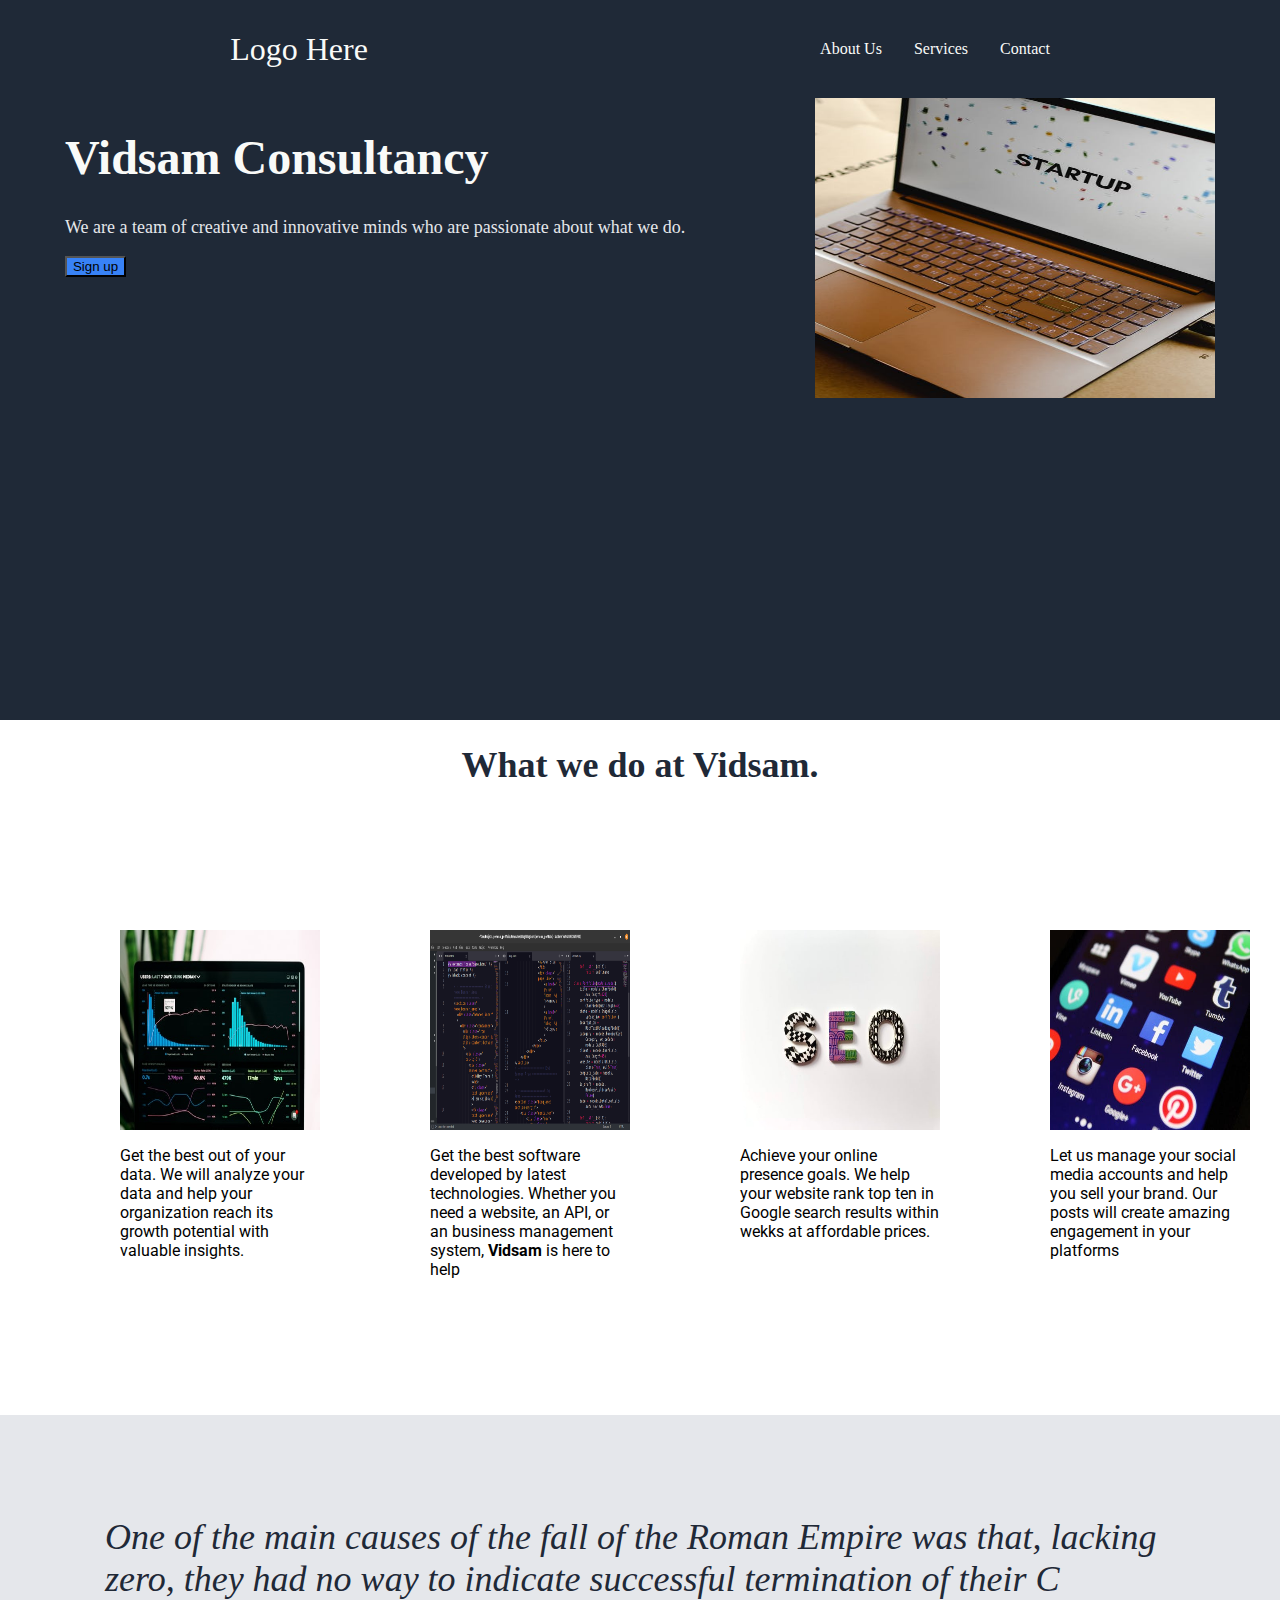
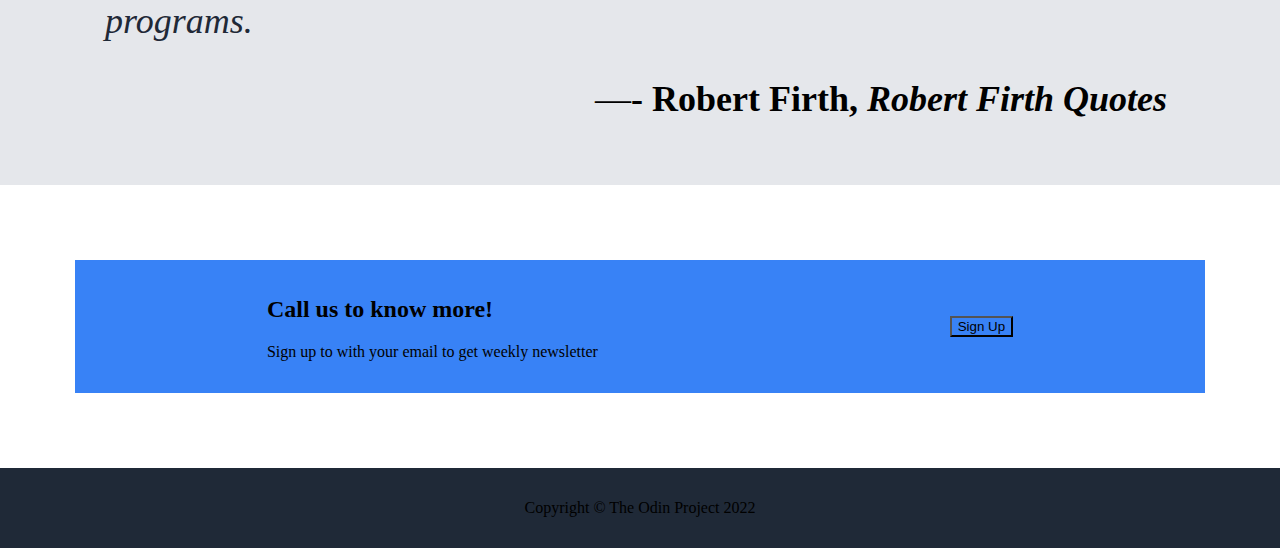
<file: index.html>
<!DOCTYPE html>
<html lang="en">
<head>
    <meta charset="UTF-8">
    <meta http-equiv="X-UA-Compatible" content="IE=edge">
    <meta name="viewport" content="width=device-width, initial-scale=1.0">
    <title>vidsam consultancy</title>
    <link rel="stylesheet" href="styles.css">
</head>

<body>

    <div class="hero">

        <div class="nav-links">
            <div class="left-link">
                <div class="logo">Logo Here</div>
            </div> 

            <div class="right-links">
                <ul class="links">
                    <li><a href="#"></a>About Us</a></li>
                    <li><a href="#"></a>Services</li>
                    <li><a href="#"></a>Contact</li>
                </ul>
            </div>  
        </div>

        <div class="hero-area">
            <div class="hero-text">
                <h1>Vidsam Consultancy</h1>
                <p>We are a team of creative and innovative minds who are passionate about what we do.</p>
                <button class="sign-up">Sign up</button>
            </div>
    
            <div class="hero-image">
                <img src="assets/hero.jpeg" alt="hero image" width="400"  height="300">
            </div>
        </div>     
    </div> 

    <div class="services">
        <h1>What we do at Vidsam.</h1>

        <div class="cards">
            <div class="card">
                <div class="card-image">
                    <img src="assets/data.jpeg" alt="card image" width="200" height="200">
                </div>    
                            
                <div class="card-text">
                    <p>Get the best out of your data. We will analyze your data and help your organization reach its growth potential with valuable insights.</p>
                </div>
            </div>    
                    
            <div class="card">
                <div class="card-image">
                    <img src="assets/software.png" alt="card image" width="200" height="200">
                </div>    
                            
                <div class="card-text">
                    <p>Get the best software developed by latest technologies. Whether you need a website, an API, or an business management system, <strong>Vidsam</strong> is here to help</p>
                </div>
            </div>   

            <div class="card">
                <div class="card-image">
                    <img src="assets/seo.jpeg" alt="card image" width="200" height="200">
                </div>    
                            
                <div class="card-text">
                    <p>Achieve your online presence goals. We help your website rank top ten in Google search results within wekks at affordable prices. </p>
                </div>
            </div>   

            <div class="card">
                <div class="card-image">
                    <img src="assets/socialmedia.jpeg" alt="card image" width="200" height="200">
                </div>    
                            
                <div class="card-text">
                    <p>Let us manage your social media accounts and help you sell your brand. Our posts will create amazing engagement in your platforms</p>
                </div>
            </div> 
        </div> 
    </div>    
    
    <figure class="quote">
        <blockquote>
            One of the main causes of the fall of the Roman Empire was that, lacking zero, they had no way to indicate successful termination of their C programs.
        </blockquote>
        <figcaption>
          &mdash; <strong>- Robert Firth, <cite>Robert Firth Quotes</cite></strong>
        </figcaption>
    </figure>
        
    <div class="call-action">
        <div class="action-text">
            <h2>Call us to know more!</h2>
            <p>Sign up to with your email to get weekly newsletter</p>
        </div>
        
        <div class="sign-in">
            <button>Sign Up</button>
        </div>
        
    </div>    
    

    <footer>
        <p>Copyright &copy; The Odin Project 2022</p>
    </footer>
</body>
</html>
</file>
<file: styles.css>
@import url('https://fonts.googleapis.com/css2?family=Lora&family=Roboto:wght@300&display=swap');

body {
  box-sizing: border-box;
  padding: 0;
  margin: 0;
}

.nav-links {
  display: flex;
  justify-content: space-around;
  padding: 24px
}

.logo {
  color: #f9faf8;
  font-size: 32px;
}

a {
  text-decoration: none;
}

ul {
  display: flex;
  color: #f9faf8;
  gap: 32px;
  list-style-type: none;
}
.left-link,
.right-links {
  display: flex;
  align-items: center;
  gap: 16px;
}

.hero {
    margin: 0;
    padding: 0;
    background: #1f2937;
    height: 80vh;
}
.hero-area {
    display: flex;
    justify-content: space-around;
}

.hero-text h1 {
    font-size: 48px;
    font-weight: 900;
    color: #F9FAF8;
}

 .hero-text p {
    font-size: 18px;
    color: #E5E7EB;
}

button {
    background: #3882F6;
}

.services h1 {
    font-size: 36px;
    font-weight: 900;
    color: #1f2937;
    text-align: center;
}

.cards {
  padding: 65px;
  display: flex;
}
.card {
  padding: 55px;
}
.card-image {
  display: flex;
}

.card-text p{
  font-family: 'Lora', serif;
  font-family: 'Roboto', sans-serif;
}

.quote {
  display: flex;
  flex-direction: column;
  margin: 0;
  padding: 65px;
  background: #E5E7EB;
}

 blockquote {
  font-size: 36px;
  font-weight: 100;
  font-style: italic;
  color: #1F2937;
} 

figcaption {
  display: flex;
  justify-content: flex-end;
  align-items: flex-end; 
  font-size: 36px; 
  padding-right: 48px;
}

.call-action {
  display: flex;
  justify-content: space-around;
  background: #3882F6;
  padding: 16px;
  margin: 75px;
}
.sign-in {
  display: flex;
  align-items: center;
}

footer {
  text-align: center;
  background:  #1F2937;
  padding: 15px;
}
</file>
